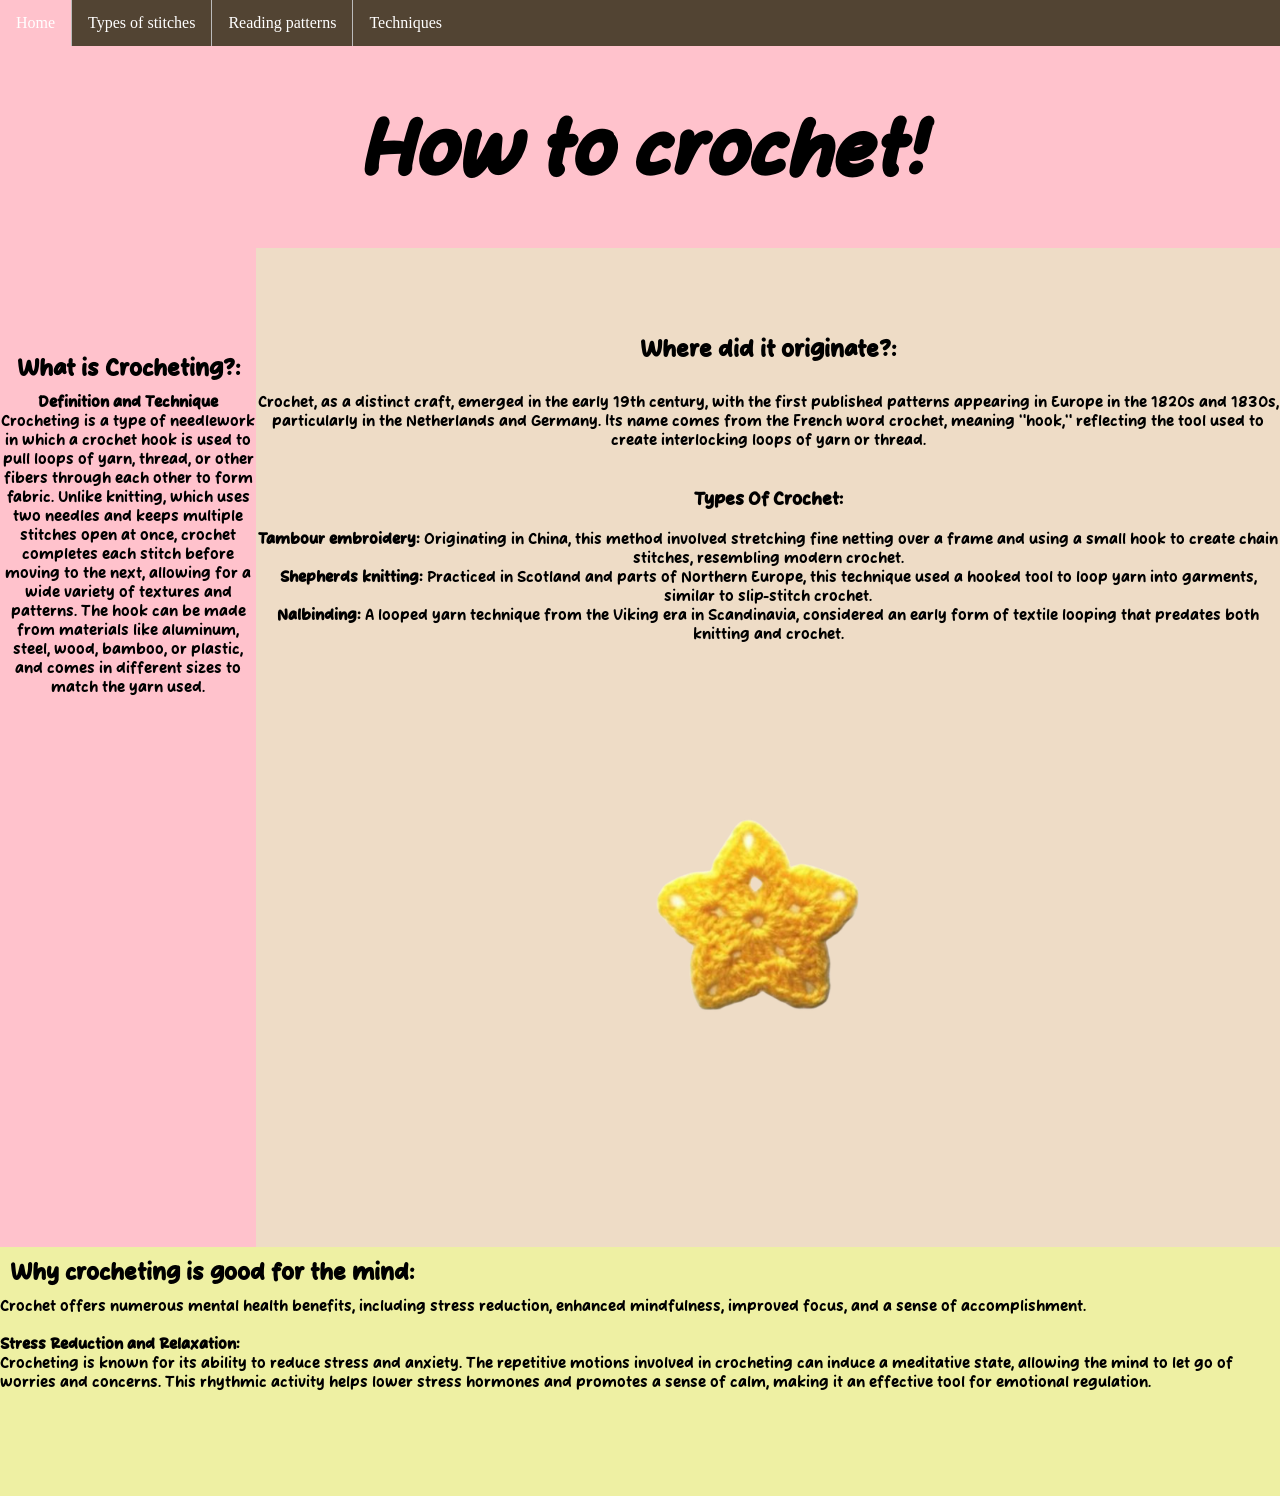
<file: index.html>
<!DOCTYPE html>
<html lang="en">
<head>
    <meta charset="UTF-8">
    <meta name="viewport" content="width=device-width, initial-scale=1.0">
	<link rel="stylesheet" href="style.css">
    <title>Crocheting</title>
</head>
<body>
	<ul>
        <li><a class="active" href="index.html">Home</a></li>
        <li><a href="stitches.html">Types of stitches</a></li>
        <li><a href="readingpatterns.html">Reading patterns</a></li>
        <li><a href="techniques.html">Techniques</a></li>   
    </ul>	
    <div class="container">
		<div class="header">
			<i><h1>How to crochet!</h1></i>    
		</div>
		<div class="sidebar">
			<br>
			<br>
			<br>
			<br>
			<br>
			<b><h2>What is Crocheting?:</h2></b>
				<b>Definition and Technique</b>
				Crocheting is a type of needlework in which a crochet hook is used to pull loops of yarn, thread, or other fibers through each other to form fabric. Unlike knitting, which uses two needles and keeps multiple stitches open at once, crochet completes each stitch before moving to the next, allowing for a wide variety of textures and patterns. The hook can be made from materials like aluminum, steel, wood, bamboo, or plastic, and comes in different sizes to match the yarn used.
		</div>
		<div class="body">
			<br>
			<br>
			<br>
			<br>
			<b><h2>Where did it originate?:</h2></b>
			<br>
				Crochet, as a distinct craft, emerged in the early 19th century, with the first published patterns appearing in Europe in the 1820s and 1830s, particularly in the Netherlands and Germany. Its name comes from the French word crochet, meaning "hook," reflecting the tool used to create interlocking loops of yarn or thread.
			<br>
			<br>
			<h3>Types Of Crochet:</h3>
				<b>Tambour embroidery:</b> Originating in China, this method involved stretching fine netting over a frame and using a small hook to create chain stitches, resembling modern crochet. 
				<br>
        		<b>Shepherds knitting:</b> Practiced in Scotland and parts of Northern Europe, this technique used a hooked tool to loop yarn into garments, similar to slip-stitch crochet. 
				<br>
 				<b>Nalbinding:</b> A looped yarn technique from the Viking era in Scandinavia, considered an early form of textile looping that predates both knitting and crochet.
				<br> 
				<img src="star.png" alt="">
		</div>
		<div class="footer">
			<b><h2>Why crocheting is good for the mind:</h2></b>
				Crochet offers numerous mental health benefits, including stress reduction, enhanced mindfulness, improved focus, and a sense of accomplishment.
			<br>
			<br>
				<b>Stress Reduction and Relaxation:</b>
			<br>
				Crocheting is known for its ability to reduce stress and anxiety. The repetitive motions involved in crocheting can induce a meditative state, allowing the mind to let go of worries and concerns. This rhythmic activity helps lower stress hormones and promotes a sense of calm, making it an effective tool for emotional regulation.
		</div>
	</div>
</body>

</html>
</file>
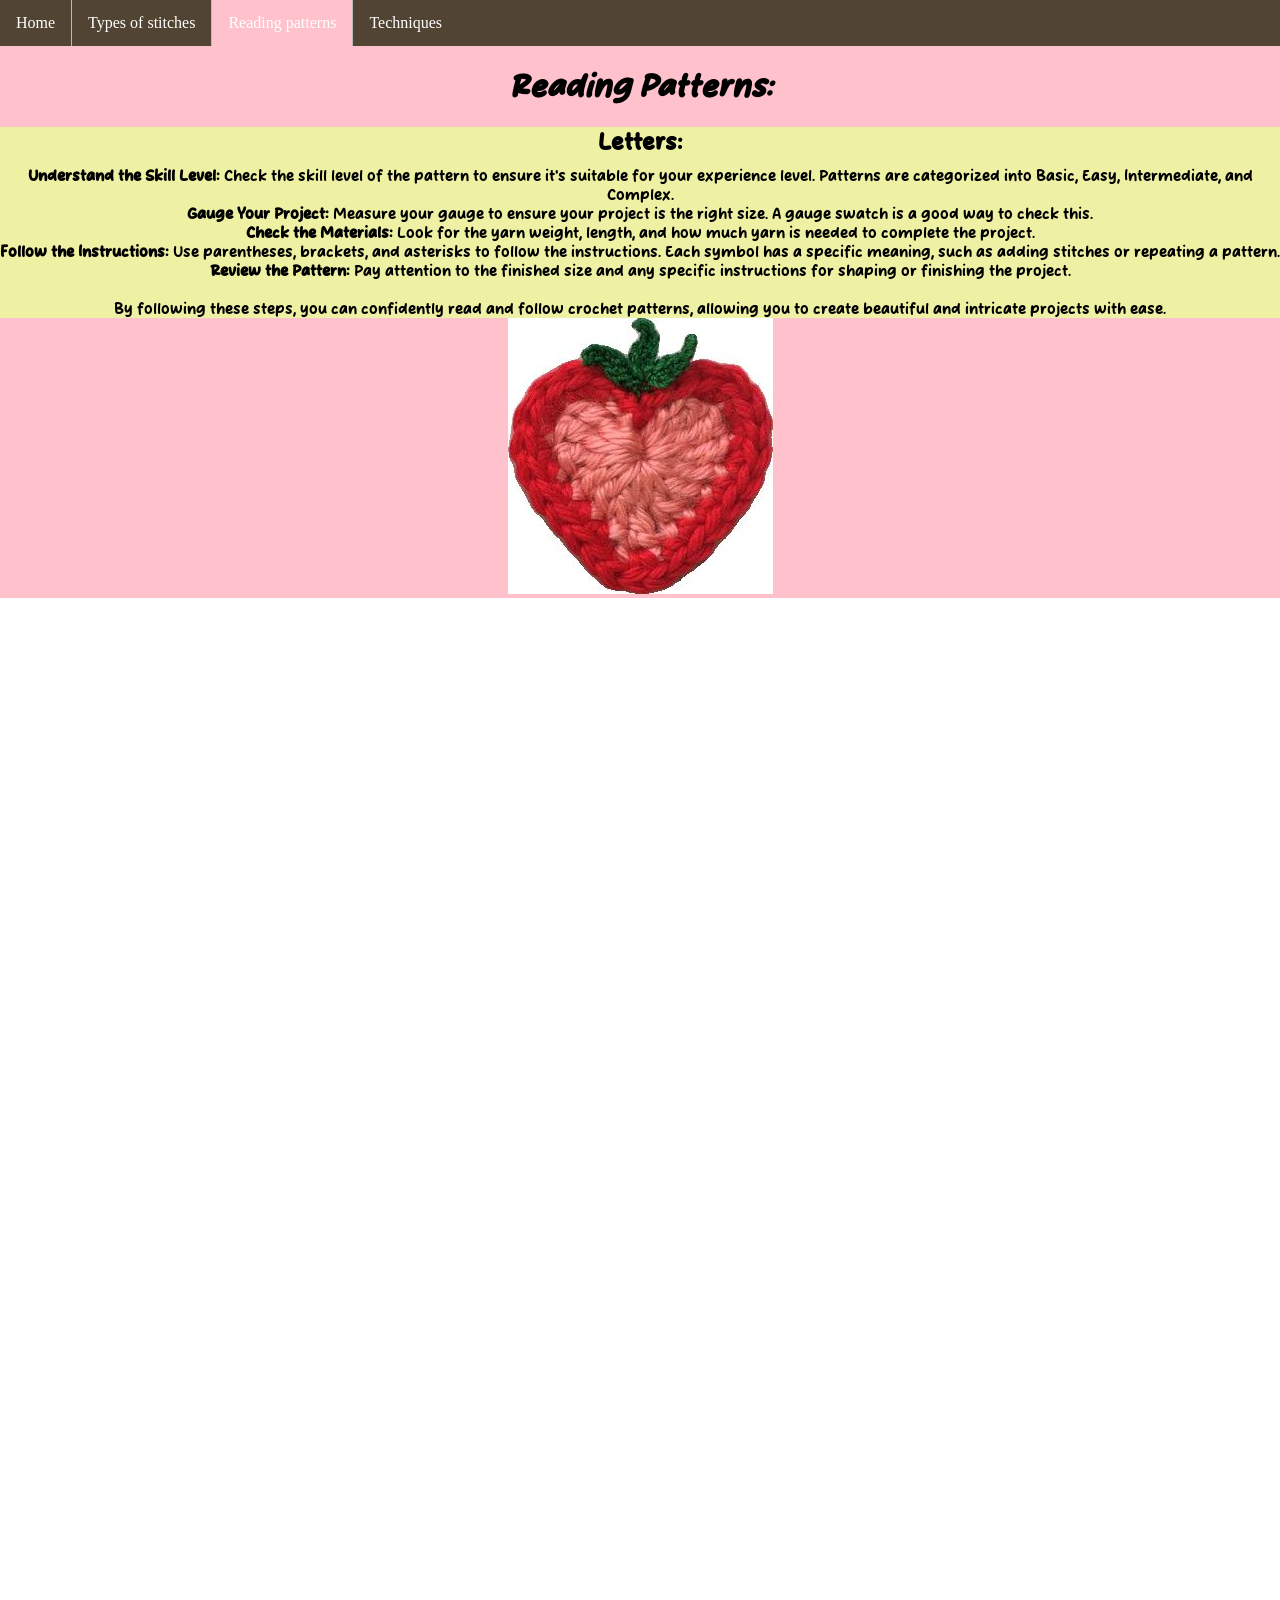
<file: readingpatterns.html>
<!DOCTYPE html>
<html lang="en">
<head>
    <meta charset="UTF-8">
    <meta name="viewport" content="width=device-width, initial-scale=1.0">
    <link rel="stylesheet" href="readingpatterns.css">
    <title>Reading patterns</title>
</head>
<body>
    <ul>
        <li><a href="index.html">Home</a></li>
        <li><a href="stitches.html">Types of stitches</a></li>
        <li><a class="active" href="readingpatterns.html">Reading patterns</a></li>
        <li><a href="techniques.html">Techniques</a></li>
    </ul>

    <div class="container">
        <div class="header">
            <h1><i>Reading Patterns:</i></h1>
            <div class="left">
                <h2><b>Letters:</b></h2>
        <b>Understand the Skill Level:</b> Check the skill level of the pattern to ensure it's suitable for your experience level. Patterns are categorized into Basic, Easy, Intermediate, and Complex.
        <br> 
        <b>Gauge Your Project:</b> Measure your gauge to ensure your project is the right size. A gauge swatch is a good way to check this.
        <br>
        <b>Check the Materials:</b> Look for the yarn weight, length, and how much yarn is needed to complete the project.
        <br> 
        <b>Follow the Instructions:</b> Use parentheses, brackets, and asterisks to follow the instructions. Each symbol has a specific meaning, such as adding stitches or repeating a pattern.
        <br> 
        <b>Review the Pattern:</b> Pay attention to the finished size and any specific instructions for shaping or finishing the project. 
        <br>
        <br>
        By following these steps, you can confidently read and follow crochet patterns, allowing you to create beautiful and intricate projects with ease.
            </div>
            <div class="right">
                <img src="Heart-Shaped Strawberry Slice.jpg" alt="Heart-shaped strawberry slice">
            </div>
        </div>
    </div>
</body>
</html>
</file>
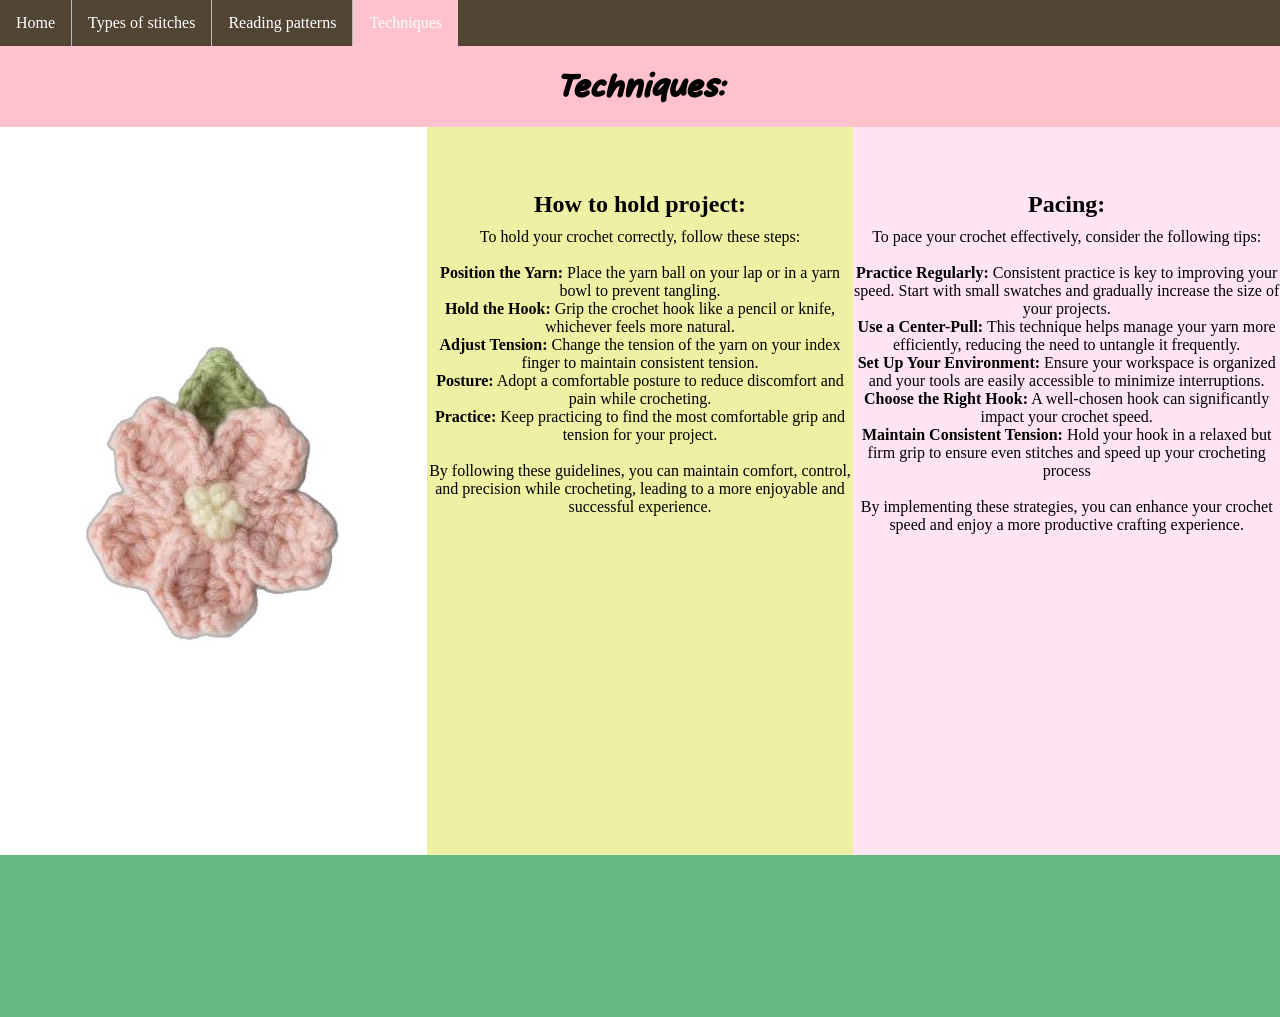
<file: techniques.html>
<!DOCTYPE html>
<html lang="en">
<head>
    <meta charset="UTF-8">
    <meta name="viewport" content="width=device-width, initial-scale=1.0">
    <link rel="stylesheet" href="techniques.css">
    <title>Techniques</title>
</head>
<body>

    <ul>
        <li><a href="index.html">Home</a></li>
        <li><a href="stitches.html">Types of stitches</a></li>
        <li><a href="readingpatterns.html">Reading patterns</a></li>
        <li><a class="active" href="techniques.html">Techniques</a></li>   
    </ul>
    <div class="container">
		<div class="header">
			<b><i><h1>Techniques:</h1></i></b>    
		</div>
		<div class="leftbar">
		<br>
        <br>
        <br>
        <br>
        <br>
        <br>
        <br>
        <br>
        <br>
        <br>
        <br>
        <br>
            <img src="flower.jpg" alt="">
		</div>
		<div class="middlebar">
    <br>
    <br>
    <br>
			<b><h2>How to hold project:</h2></b>
    To hold your crochet correctly, follow these steps:
    <br>
    <br>
    <b>Position the Yarn:</b> Place the yarn ball on your lap or in a yarn bowl to prevent tangling.
    <br> 
    <b>Hold the Hook:</b> Grip the crochet hook like a pencil or knife, whichever feels more natural.
    <br>
    <b>Adjust Tension:</b> Change the tension of the yarn on your index finger to maintain consistent tension.
    <br> 
    <b>Posture:</b> Adopt a comfortable posture to reduce discomfort and pain while crocheting.
    <br> 
    <b>Practice:</b> Keep practicing to find the most comfortable grip and tension for your project. 
    <br>
    <br>
        By following these guidelines, you can maintain comfort, control, and precision while crocheting, leading to a more enjoyable and successful experience.
		</div>
		<div class="rightbar"> 
    <br>
    <br>
    <br>
        <b><h2>Pacing:</h2></b>
    To pace your crochet effectively, consider the following tips:
<br>
<br>
    <b>Practice Regularly:</b> Consistent practice is key to improving your speed. Start with small swatches and gradually increase the size of your projects.
    <br> 
    <b>Use a Center-Pull:</b> This technique helps manage your yarn more efficiently, reducing the need to untangle it frequently.
    <br> 
    <b>Set Up Your Environment:</b> Ensure your workspace is organized and your tools are easily accessible to minimize interruptions.
    <br>
    <b>Choose the Right Hook:</b> A well-chosen hook can significantly impact your crochet speed.
    <br>
    <b>Maintain Consistent Tension:</b> Hold your hook in a relaxed but firm grip to ensure even stitches and speed up your crocheting process
    <br>
    <br>
    By implementing these strategies, you can enhance your crochet speed and enjoy a more productive crafting experience.
		</div>
        <div class="footer">

        </div>
	</div>
    
</body>
</html>
</file>
<file: style.css>
@font-face {
    font-family: "MyFont";
    src: url("Lovely\ Rose.otf") format("opentype");
    font-weight: normal;
    font-style: normal;
}

body {
  margin: 0;
  padding: 0;
  font-family: 'Times New Roman', Times, serif;
}

h2, p {
  margin: 10px;
}

ul {
  list-style-type: none;
  margin: 0;
  padding: 0;
  overflow: hidden;
  background-color: rgb(82, 68, 51);
}

ul li {
  float: left;
  border-right:1px solid #bbbbbb;
}

ul li:last-child {
  border-right: none;
}

ul li a {
  display: block;
  color: white;
  text-align: center;
  padding: 14px 16px;
  text-decoration: none;
}

ul li a:hover:not(.active) {
  background-color: hsl(350, 100%, 88%);
}

ul li a.active {
  background-color: hsl(350, 100%, 88%);
}

.container {
    display: grid;
    grid-template-columns: 1fr 4fr;
    grid-template-rows: 0.5fr 4fr 1fr;
}

.header {
    grid-column: 1/3;
    grid-row: 1/2;
    text-align: center;
    font-size: 40px;
    background-color: hsl(350, 100%, 88%);
    font-family: "MyFont";
}

.sidebar {
    grid-column: 1/2;
    grid-row: 2/3;
    background-color: hsl(350, 100%, 88%);
    text-align: center;
    font-family: "MyFont";
}

.body {
    grid-column: 2/3;
    grid-row: 2/3;
    text-align: center;
    background-color: rgb(238, 220, 198);
    font-family: "MyFont";
}

.footer {
    grid-column: 1/3;
    grid-row: 3/4;
    background-color: rgb(238, 240, 163);
    font-family: "MyFont";
}
</file>
<file: readingpatterns.css>
@font-face {
    font-family: "MyFont";
    src: url("Lovely\ Rose.otf") format("opentype");
    font-weight: normal;
    font-style: normal;
}

body {
  margin: 0;
  padding: 0;
  font-family: 'Times New Roman', Times, serif;
}

h2, p {
  margin: 10px;
}


ul {
  list-style-type: none;
  margin: 0;
  padding: 0;
  overflow: hidden;
  background-color: rgb(82, 68, 51);
}


ul li {
  float: left;
  border-right:1px solid #bbbbbb;
}


ul li:last-child {
  border-right: none;
}


ul li a {
  display: block;
  color: white;
  text-align: center;
  padding: 14px 16px;
  text-decoration: none;
}


ul li a:hover:not(.active) {
  background-color: hsl(350, 100%, 88%);
}


ul li a.active {
  background-color: hsl(350, 100%, 88%);
}

.container {
    display: grid;
    grid-template-columns: 1fr 0.5fr 0.5 4fr 2fr;
    grid-template-rows: 0.5fr 4fr 1fr 4fr 0.5fr;
}

.header {
    grid-column: 1/6; 
    grid-row: 1/2;
    background-color: hsl(350, 100%, 88%);
    text-align: center;
    font-family: "MyFont";
}

.left{
    grid-column: 2/3;
    grid-row: 3/5;
    background-color: rgb(238, 240, 163);
}

.right{
    grid-column: 4/5;
    grid-row: 4/5;
    text-align: center;
}

.footer {
  grid-column: 1/6;
  grid-row: 5/6;
}
</file>
<file: techniques.css>
@font-face {
    font-family: "MyFont";
    src: url("Lovely\ Rose.otf") format("opentype");
    font-weight: normal;
    font-style: normal;
}

body {
  margin: 0;
  padding: 0;
  font-family: 'Times New Roman', Times, serif;
}

h2, p {
  margin: 10px;
}


ul {
  list-style-type: none;
  margin: 0;
  padding: 0;
  overflow: hidden;
  background-color: rgb(82, 68, 51);
}


ul li {
  float: left;
  border-right:1px solid #bbbbbb;
}


ul li:last-child {
  border-right: none;
}


ul li a {
  display: block;
  color: white;
  text-align: center;
  padding: 14px 16px;
  text-decoration: none;
}


ul li a:hover:not(.active) {
  background-color: hsl(350, 100%, 88%);
}


ul li a.active {
  background-color: hsl(350, 100%, 88%);
}

.container {
    display: grid;
    grid-template-columns: 4fr 4fr 4fr;
    grid-template-rows: 0.10fr 9fr 2fr;  
}

.header {
    grid-column: 1/4; 
    grid-row: 1/2;
    background-color: hsl(350, 100%, 88%);
    text-align: center;
    font-family: "MyFont";
}

.leftbar {
    grid-column: 1/2; 
    grid-row: 2/3;
    text-align: center;
}

.middlebar {
    grid-column: 2/3; 
    grid-row: 2/3;
    background-color: rgb(238, 240, 163);
    text-align: center;
}

.rightbar {
    grid-column: 3/4; 
    grid-row: 2/3;
    background-color: rgb(255, 229, 243);
    text-align: center;
}

.footer {
    grid-column: 1/4; 
    grid-row: 3/4;
    background-color: rgb(100, 185, 129);
}
</file>
